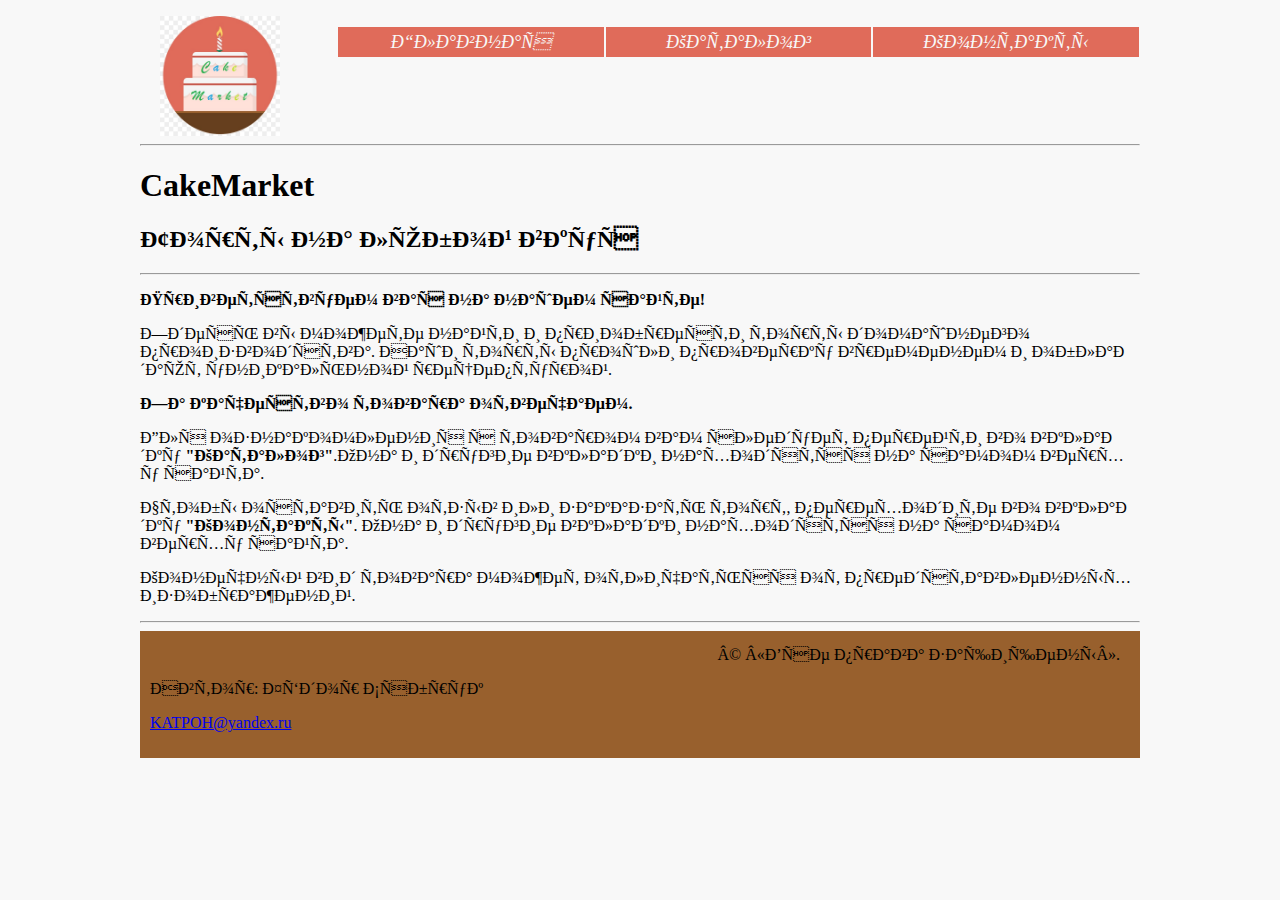
<file: index.html>
<!doctype html>
<html>
<head>
    <link rel="stylesheet" type="text/css" href="style.css">
    <title>CakeMarket</title>
    <meta charset="UTF­8">
</head>
<body>
    <div class = container>
        <header>
            <div class="logo">
                <img src=images/Logo.png alt="Logo" class="logo">
            </div>
            <menu class="menu">
                <li><a href="index.html"> Главная </a>
                <li><a href="Katalog.html"> Каталог </a>
                <li><a href="Kontacts.html"> Контакты </a>
            </menu>
        </header>
        <hr>
        <hgroup>
            <h1>CakeMarket</h1>
            <h2>Торты на любой вкус</h2>
        </hgroup>
        <hr>
        <p><b>Приветствуем вас на нашем сайте!</b></p>
        <p>Здесь вы можете найти и приобрести торты домашнего производства. Наши торты прошли проверку временем и обладают уникальной рецептурой. </p>
        <p><strong>За качество товара отвечаем.</strong></p>
        <p>Для ознакомления с товаром вам следует перейти во вкладку <strong>"Каталог"</strong>.Она и другие вкладки находятся на самом верху сайта. </p>
        <p>Чтобы оставить отзыв или заказать торт, переходите во вкладку <strong>"Контакты"</strong>. Она и другие вкладки находятся на самом верху сайта.</p>
        <P>Конечный вид товара может отличаться от представленных изображений.</P>
        <hr>
        <footer class="foot">
            <p class="prava">© «Все права защищены».</p>
            <p>Автор: Фёдор Сябрук</p>
            <p><a href="mailto:hege@example.com">KATPOH@yandex.ru</a></p>
        </footer>
    </div>
</body>
</html>
</file>
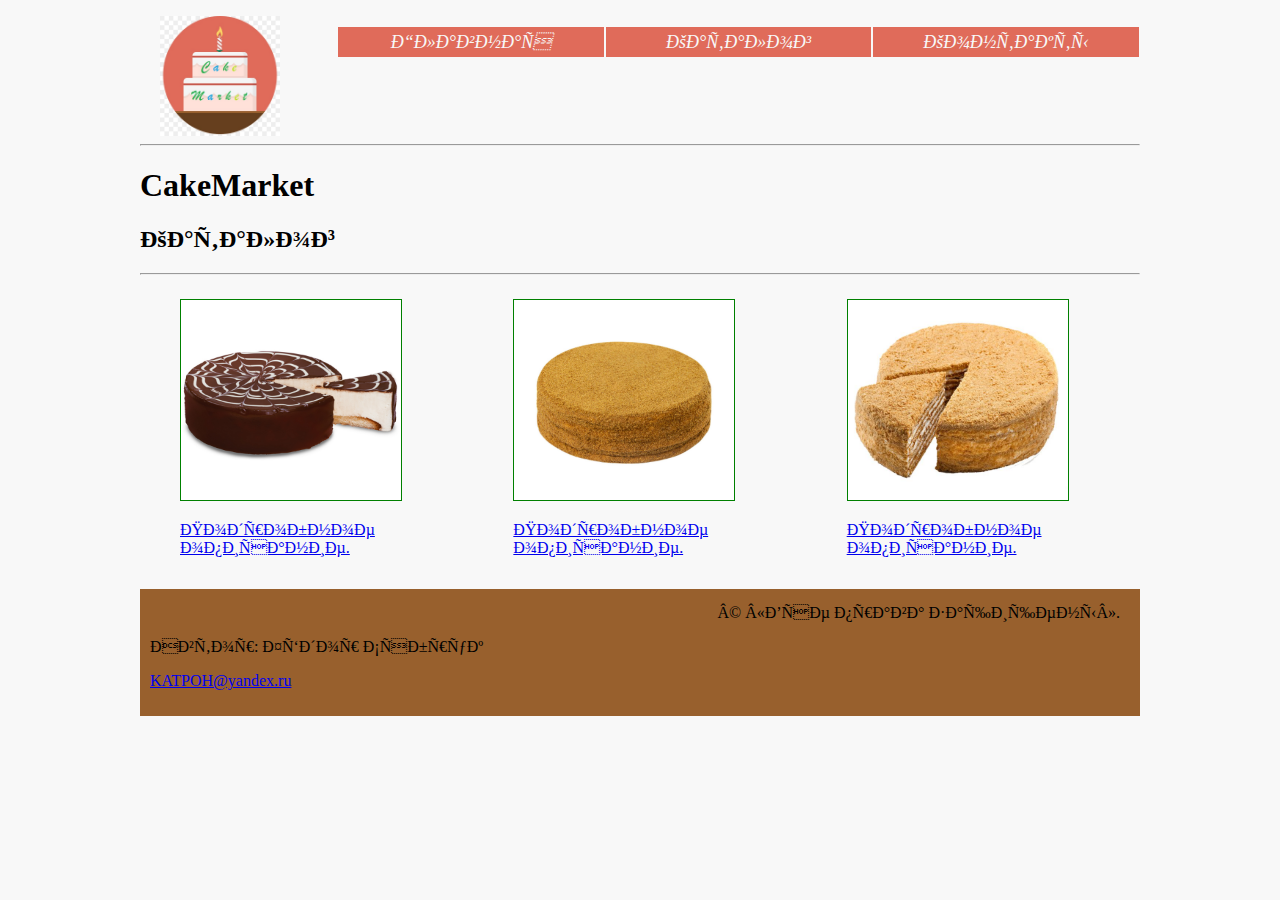
<file: Katalog.html>
<!doctype html>
<html>
<head>
    <link rel="stylesheet" type="text/css" href="style.css">
    <title>CakeMarket</title>
    <meta charset="UTF­8">
</head>
<body>
    <div class = container>
        <header>
            <div class="logo">
                <img src=images/Logo.png alt="Logo" class="logo">
            </div>
            <menu class="menu">
                <li><a href="index.html"> Главная </a>
                <li><a href="Katalog.html"> Каталог </a>
                <li><a href="Kontacts.html"> Контакты </a>
            </menu>
        </header>
        <hr>
        <body>    
        <hgroup>
        <h1>CakeMarket</h1>
        <h2>Каталог</h2>
        </hgroup>
        <hr>
        <div class = "container_Kat">
            <figure>
                <a href="/images/PticheeMoloko.png" target = "_blank"><img class = "smimgKat" src="/images/PticheeMoloko.png" alt="PticheeMoloko"></a> 
                <p><a href="PticheeMoloko.html"> Подробное описание. </a></p>
            </figure>
            <figure>
            <a href="/images/Medovik.png" target = "_blank"><img class = "smimgKat" src="/images/Medovik.png" alt="Medovik"></a>
            <p><a href="Medovik.html"> Подробное описание. </a></p>
            </figure>
            <figure>
            <a href="/images/Napoleon.png" target = "_blank"><img class = "smimgKat" src="/images/Napoleon.png" alt="Napoleon"></a>
            <p><a href="Napoleon.html"> Подробное описание. </a></p>
            </figure>
        </div>
            <footer class="foot">
                <p class="prava">© «Все права защищены».</p>
                <p>Автор: Фёдор Сябрук</p>
                <p><a href="mailto:hege@example.com">KATPOH@yandex.ru</a></p>
            </footer>
    </div>
</body>
</html>
</file>
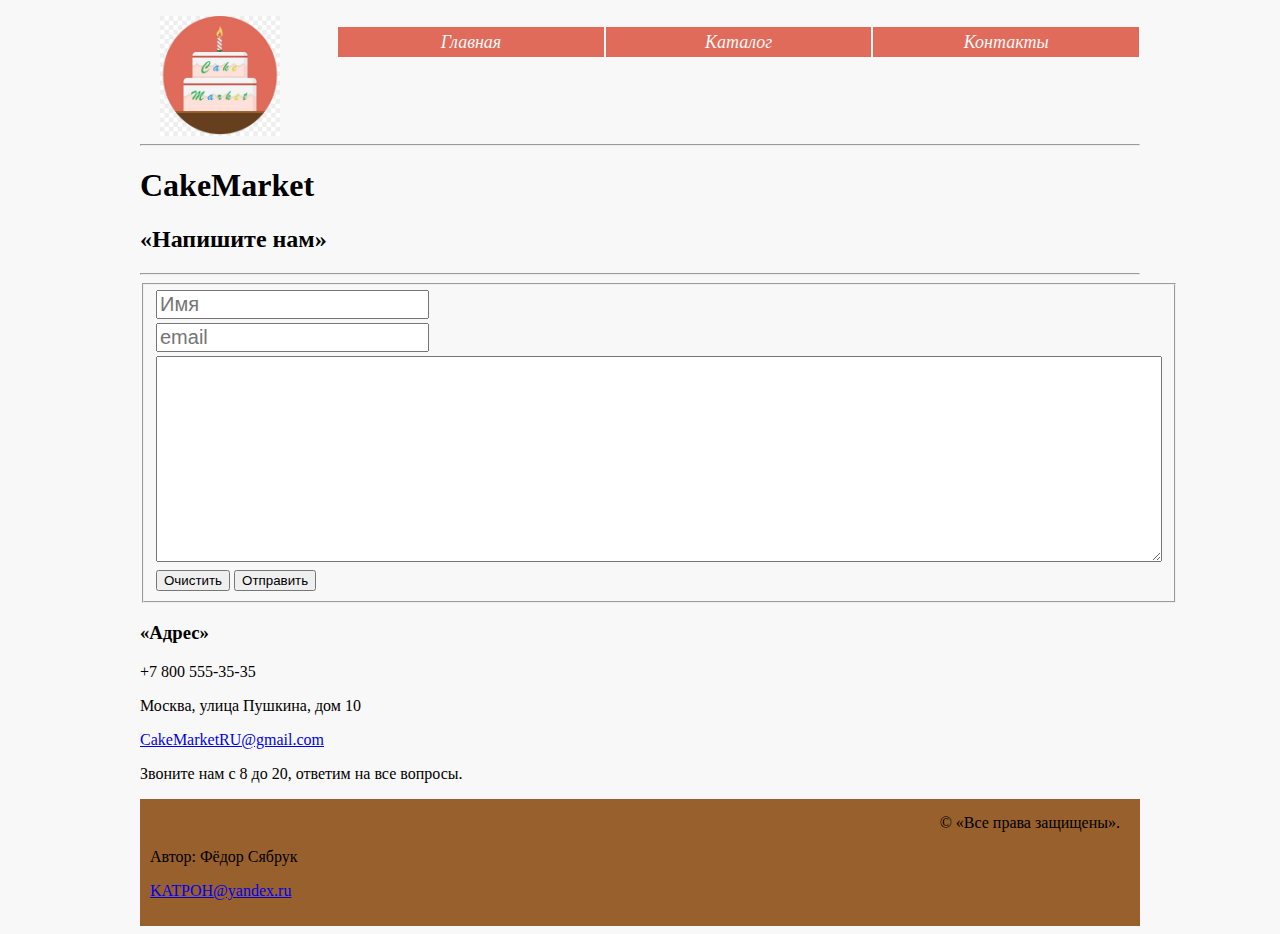
<file: Kontacts.html>
<!doctype html>
<html>
<head>
    <link rel="stylesheet" type="text/css" href="style.css">
    <title>CakeMarket</title>
    <meta charset="UTF­8">
</head>
<body>
    <div class = container>
        <header>
            <div class="logo">
                <img src=images/Logo.png alt="Logo" class="logo">
            </div>
            <menu class="menu">
                <li><a href="index.html"> Главная </a>
                <li><a href="Katalog.html"> Каталог </a>
                <li><a href="Kontacts.html"> Контакты </a>
            </menu>
        </header>
        <hr>
        <body>    
        <hgroup>
        <h1>CakeMarket</h1>
        <h2>«Напишите нам»</h2>
        </hgroup>
        <hr>
        <body>
        <head>
            <meta http-equiv="Content-Type" content="text/html; charset=UTF-8" />
            <title>Регистрация</title>
        </head>
        <body>
        <form action="URL">
            <fieldset>
            <input class="kontactN" type="text" placeholder="Имя"><br>
            <input class="kontactEM" type="email" placeholder="email"><br>
            <textarea class="resizedTextbox"></textarea><br>
            <input type="reset" value="Очистить">
            <input type="submit" value="Отправить">
            </fieldset>
        </form>
        <h3>«Адрес»</h3>
        <p>+7 800 555-35-35</p>
        <p>Москва, улица Пушкина, дом 10</p>
        <p><a href="mailto:hege@example.com">CakeMarketRU@gmail.com</a></p>
        <p>Звоните нам с 8 до 20, ответим на все вопросы.</p>
        <footer class="foot">
            <p class="prava">© «Все права защищены».</p>
            <p>Автор: Фёдор Сябрук</p>
            <p><a href="mailto:hege@example.com">KATPOH@yandex.ru</a></p>
        </footer>
    </div>
</body>
</html>
</file>
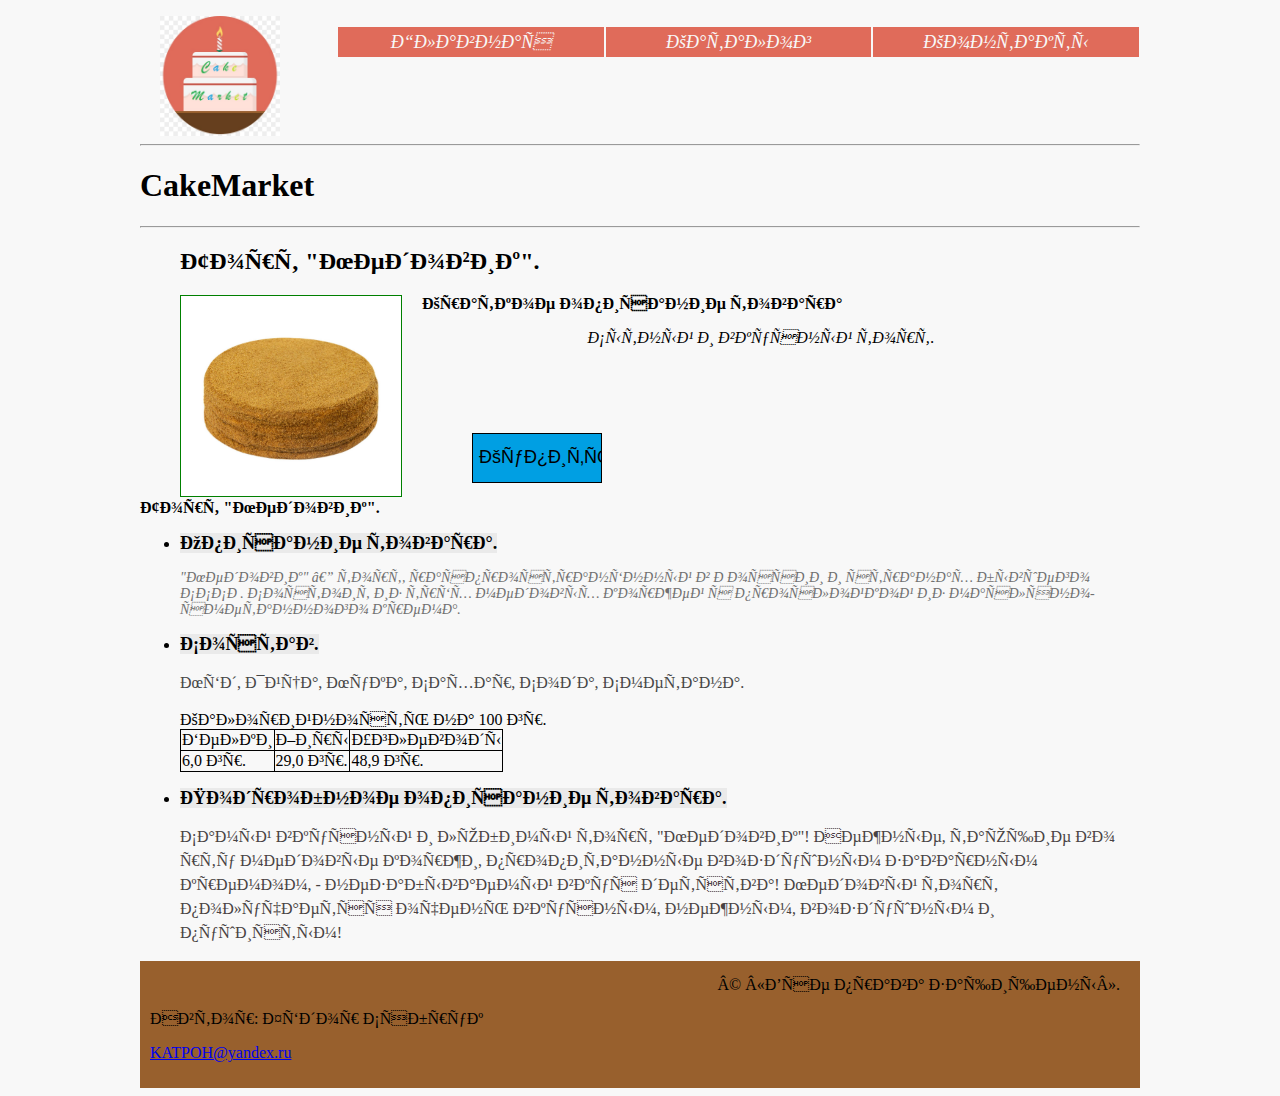
<file: Medovik.html>
<!doctype html>
<html>
<head>
    <link rel="stylesheet" type="text/css" href="style.css">
    <title>CakeMarket</title>
    <meta charset="UTF­8">
</head>
<body>
    <div class = container>
        <header>
            <div class="logo">
                <img src=images/Logo.png alt="Logo" class="logo">
            </div>
            <menu class="menu">
                <li><a href="index.html"> Главная </a>
                <li><a href="Katalog.html"> Каталог </a>
                <li><a href="Kontacts.html"> Контакты </a>
            </menu>
        </header>
        <hr>
        <body>    
        <hgroup>
        <h1>CakeMarket</h1>
        </hgroup>
        <hr>
        <figure>
            <h2>Торт "Медовик".</h2>
            <a href="/images/Medovik.png" target="blank"> 
                <img class = "smimg" src="/images/Medovik.png" alt="PticheeMoloko"></a> 
            <p><strong>Краткое описание товара</strong></p>
            <p class = "sprava"> Сытный и вкусный торт. </p>
            <form action="button" class="buy">
                <input type="submit" value="Купить">
        </figure>
        <p><strong>Торт "Медовик".</strong></p>
        <ul class = "cakeHead">
            <li><p><strong>Описание товара.</strong></p><p class="cakeHeado">"Медовик" — торт, распространённый в России и странах бывшего СССР. Состоит из трёх медовых коржей с прослойкой из масляно-сметанного крема.</p>
            <li><p><strong>Состав.<!Характеристики товара></strong></p><p class="cakeHeado2">Мёд, Яйца, Мука, Сахар, Сода, Сметана.</p>
                <table class = "table">
                    <thead>Калорийность на 100 гр.</thead>
                    <tr>
                        <td>Белки</td>
                        <td>Жиры</td>
                        <td>Углеводы</td>
                    </tr>
                    <tr>
                        <td>6,0 гр.</td>
                        <td>29,0 гр.</td>
                        <td>48,9 гр.</td>
                    </tr>
                </table>
            <li><p><strong>Подробное описание товара.</strong></p><p class="cakeHeado3">Самый вкусный и любимый торт "Медовик"! Нежные, тающие во рту медовые коржи, пропитанные воздушным заварным кремом, - незабываемый вкус детства!
                 Медовый торт получается очень вкусным, нежным, воздушным и пушистым!</p>
        </ul>
        <footer class="foot">
            <p class="prava">© «Все права защищены».</p>
            <p>Автор: Фёдор Сябрук</p>
            <p><a href="mailto:hege@example.com">KATPOH@yandex.ru</a></p>
        </footer>
    </div>
</body>
</html>
</file>
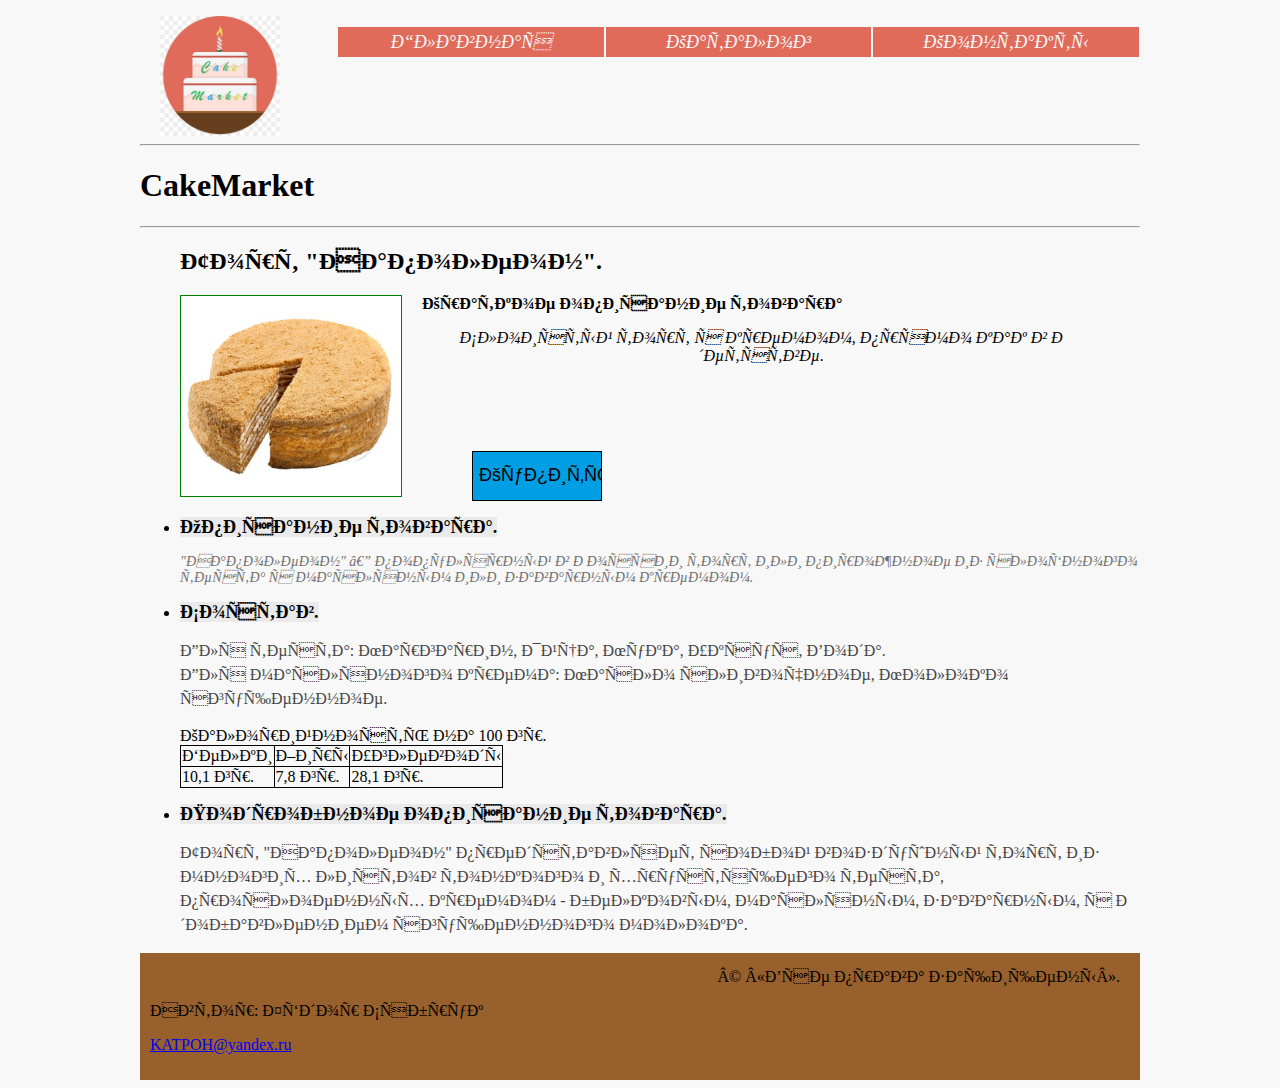
<file: Napoleon.html>
<!doctype html>
<html>
<head>
    <link rel="stylesheet" type="text/css" href="style.css">
    <title>CakeMarket</title>
    <meta charset="UTF­8">
</head>
<body>
    <div class = container>
        <header>
            <div class="logo">
                <img src=images/Logo.png alt="Logo" class="logo">
            </div>
            <menu class="menu">
                <li><a href="index.html"> Главная </a>
                <li><a href="Katalog.html"> Каталог </a>
                <li><a href="Kontacts.html"> Контакты </a>
            </menu>
        </header>
        <hr>
        <body>    
        <hgroup>
        <h1>CakeMarket</h1>
        </hgroup>
        <hr>
        <figure>
            <h2>Торт "Наполеон".</h2>
            <a href="/images/Napoleon.png" target="blank"> 
                <img class = "smimg" src="/images/Napoleon.png" alt="PticheeMoloko"></a> 
            <p><strong>Краткое описание товара</strong></p>
            <p class = "sprava"> Слоистый торт с кремом, прямо как в детстве. </p>
            <form action="button" class="buy">
                <input type="submit" value="Купить">
        </figure>
        <ul class = "cakeHead">
        <li><p><strong>Описание товара.</strong></p><p class="cakeHeado">"Наполеон" — популярный в России торт или пирожное из слоёного теста с масляным или заварным кремом.</p>
        <li><p><strong>Состав.</strong></p><p class="cakeHeado2">Для теста: Маргарин, Яйца, Мука, Уксус, Вода.<br>
            Для масляного крема: Масло сливочное, Молоко сгущенное.</p>
            <table class = "table">
                <thead>Калорийность на 100 гр.</thead>
                <tr>
                    <td>Белки</td>
                    <td>Жиры</td>
                    <td>Углеводы</td>
                </tr>
                <tr>
                    <td>10,1 гр.</td>
                    <td>7,8 гр.</td>
                    <td>28,1 гр.</td>
                </tr>
            </table>
        <li><p><strong>Подробное описание товара.</strong></p><p class="cakeHeado3">Торт "Наполеон" представляет собой воздушный торт из многих листов тонкого и хрустящего теста, 
                прослоенных кремом - белковым, масляным, заварным, с добавлением сгущенного молока.</p>
        </ul>
        <footer class="foot">
            <p class="prava">© «Все права защищены».</p>
            <p>Автор: Фёдор Сябрук</p>
            <p><a href="mailto:hege@example.com">KATPOH@yandex.ru</a></p>
        </footer>
    </div>
</body>
</html>
</file>
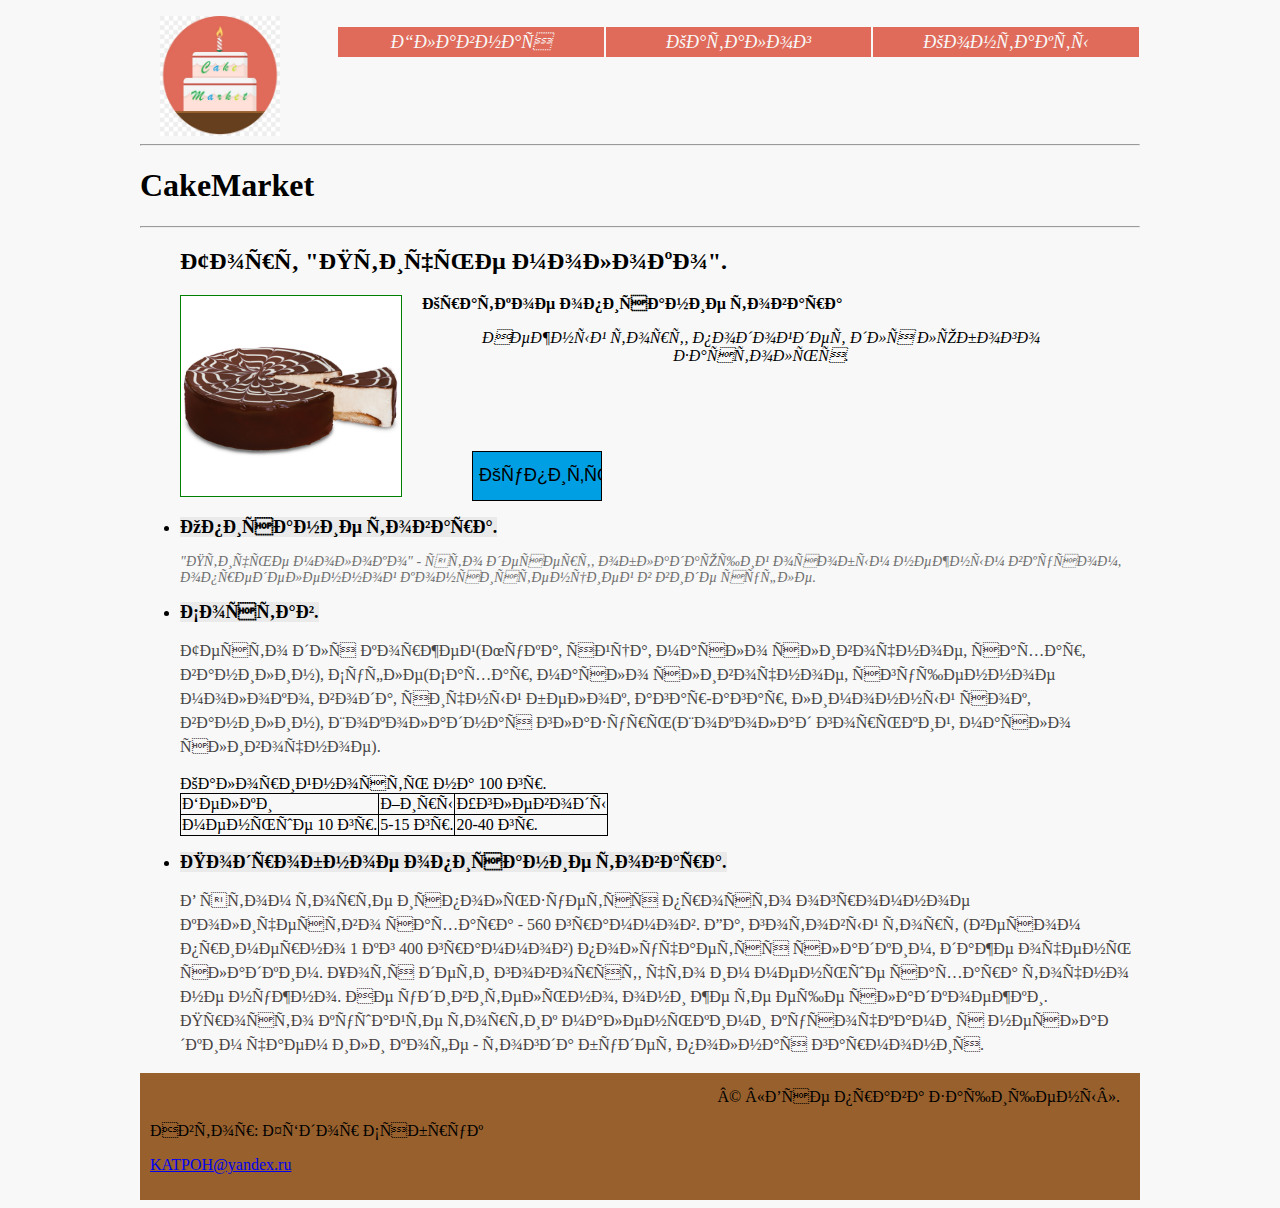
<file: PticheeMoloko.html>
<!doctype html>
<html>
<head>
    <link rel="stylesheet" type="text/css" href="style.css">
    <title>CakeMarket</title>
    <meta charset="UTF­8">
</head>
<body>
    <div class = container>
        <header>
            <div class="logo">
                <img src=images/Logo.png alt="Logo" class="logo">
            </div>
            <menu class="menu">
                <li><a href="index.html"> Главная </a>
                <li><a href="Katalog.html"> Каталог </a>
                <li><a href="Kontacts.html"> Контакты </a>
            </menu>
        </header>
        <hr>
        <body>    
        <hgroup>
        <h1>CakeMarket</h1>
        </hgroup>
        <hr>
        <figure>
            <h2>Торт "Птичье молоко".</h2>
            <a href="/images/PticheeMoloko.png" target="blank"> 
                <img class = "smimg" src="/images/PticheeMoloko.png" alt="PticheeMoloko"></a> 
            <p><strong>Краткое описание товара</strong></p>
            <p class = "sprava"> Нежный торт, подойдет для любого застолья. </p>
            <form action="button" class="buy">
                <input type="submit" value="Купить">
        </figure>
        <ul class = "cakeHead">
        <li><p><strong>Описание товара.</strong></p><p class="cakeHeado">"Птичье молоко" - это десерт, обладающий особым нежным вкусом, определенной консистенцией в виде суфле.</p>
        <li><p><strong>Состав.</strong></p><p class="cakeHeado2">Тесто для коржей(Мука, яйца, масло сливочное, сахар, ванилин), 
            Суфле(Сахар, масло сливочное, сгущенное молоко, вода, яичный белок, агар-агар, лимонный сок, ванилин), Шоколадная глазурь(Шоколад горький, масло сливочное).</p>
            <table class = "table">
                <thead>Калорийность на 100 гр.</thead>
                <tr>
                    <td>Белки</td>
                    <td>Жиры</td>
                    <td>Углеводы</td>
                </tr>
                <tr>
                    <td>меньше 10 гр.</td>
                    <td>5-15 гр.</td>
                    <td>20-40 гр.</td>
                </tr>
            </table>
        <li><p><strong>Подробное описание товара.</strong></p><p class="cakeHeado3">В этом торте используется просто огромное количество сахара - 560 граммов. Да, готовый торт (весом примерно 1 кг 400 граммов) получается сладким, даже очень сладким.
                 Хотя дети говорят, что им меньше сахара точно не нужно. Не удивительно, они же те еще сладкоежки. Просто кушайте тортик маленькими кусочками с несладким чаем или кофе - тогда будет полная гармония.</p>
        </ul> 
        <footer class="foot">
            <p class="prava">© «Все права защищены».</p>
            <p>Автор: Фёдор Сябрук</p>
            <p><a href="mailto:hege@example.com">KATPOH@yandex.ru</a></p>
        </footer>
    </div>
</body>
</html>
</file>
<file: style.css>
body {
    background-color: #f8f8f8
}
.menu {
	display: flex;
	justify-content: flex-end;
}
.menu a {
    font-style: italic;
	font-size: 18px;
	color: #f8f8f8;
	text-decoration: none;
	background-color: #e06b5a;
	display: block;
	width: 100%;
	height: 100%;
	text-align: center;
	line-height: 30px;
}
.menu li {
	color: green;
	display: block;
	width: 32%;
	border: 1px solid #f8f8f8;
	margin-top: 10px;
}
.menu a:hover {
	color: brown;
}
.cakeHead strong {
    color: black;
    font-size: 18px;
    font-weight: bolder;
    background-color: #eaeaea;
}
.cakeHeado  {
    font-style: italic;
    color: #707070;
    font-size: 14px;
    line-height: 16px;
}
.cakeHeado2  {
    color: #474747;
    font-size: 16px;
    line-height: 24px;
    text-align: left;
}
.cakeHeado3  {
    color: #484343;
    font-size: 16px;
    font-weight: 400;
    line-height: 24px;
    font-style: inherit;
}
.resizedTextbox {
    width: 1000px;
    height: 200px;
    font-size: 20px;
    font-weight: 300;
    color: #b49678;
    margin: 0 0 4px;
    text-transform: capitalize;
}
.kontactN {
    font-size: 20px;
    font-weight: 300;
    color: #b49678;
    margin: 0 0 4px;
}
.kontactEM {
    font-size: 20px;
    font-weight: 300;
    color: #b49678;
    margin: 0 0 4px;
}
input.kontactEM:focus {
    background-color: khaki;
    color: #140703;

}

.headblock {
    background: #F2EFE6;
    border: 1px solid #B25538;
    padding: 10px;
    width: auto;
    height: auto;
}
.foot {
    padding: 10px;
    width: auto;
    height: auto;
	background: #98602d;
}
.prava {
	margin: 5px 10px;
	text-align: right;
}
.logo {
    float: left;
    width: 120px;
    height: 120px;
    padding-left: 10px;
}

.table {
    border-collapse: collapse;
    border: 1px solid black ;
    }
.table td {
    border-collapse: collapse;
    border: 1px solid black
}
.container {
	width: 1000px;
	margin: 0 auto;
}
header{
    height: 120px;

}
.smimgKat{
    width: 220px;
    height: 200px;
    border: solid 1px green;
    
}
.smimg{
    width: 220px;
    height: 200px;
    float: left;
    margin: 0 20px 0 0;
    border: solid 1px green;
}

.sprava{
	font-style: italic;
	text-align: center;
}
.buy input {
	width: 130px;
	height: 50px;
	border: 1px solid ;
	background-color: #009fe3;
	font-size: 18px;
	margin: 70px 0 0 50px;
}
.buy input:hover {
	background-color: #0bda51;
}
.container_Kat{
	display: flex;
	justify-content: space-between;
}
</file>
